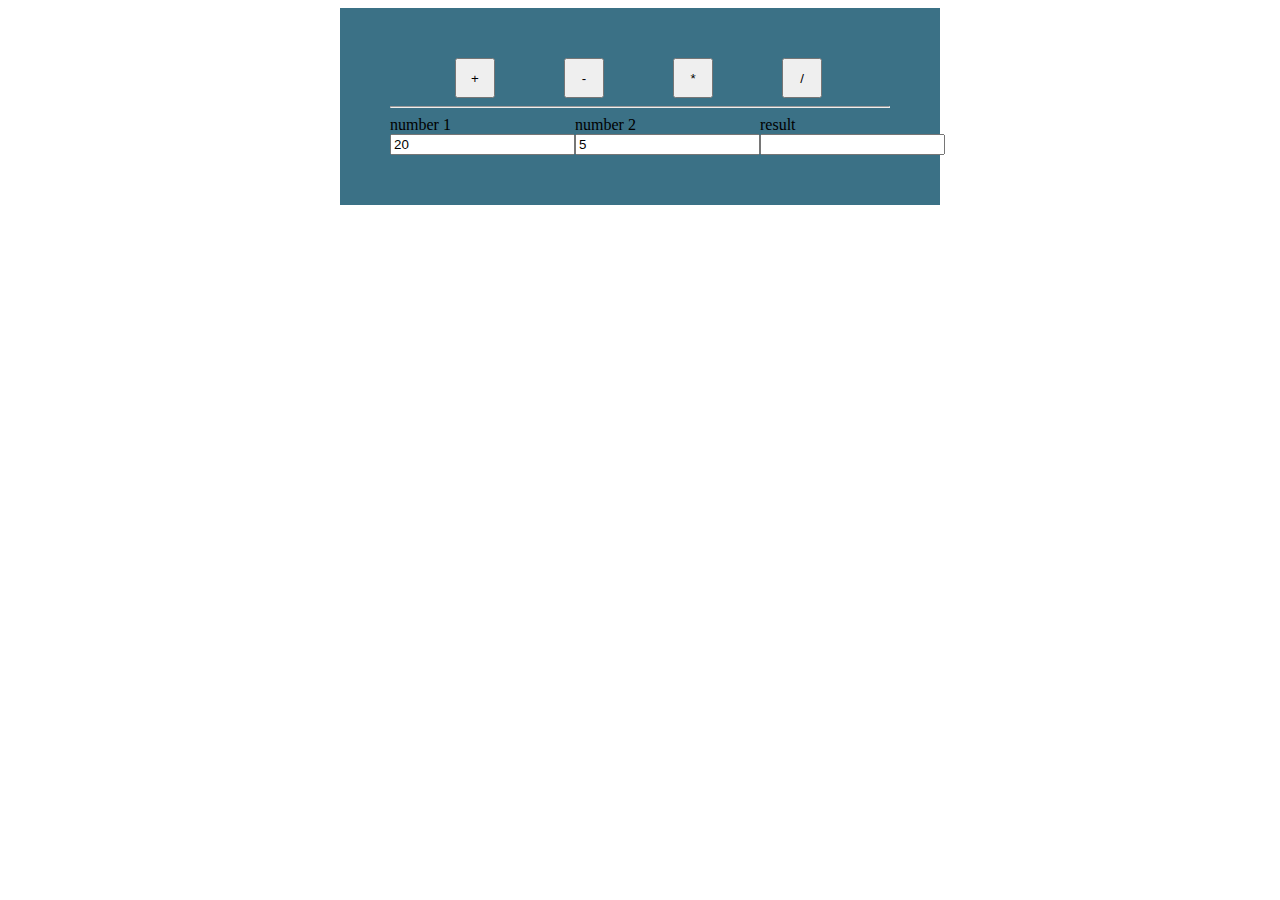
<file: calculator/index.html>
<!DOCTYPE html>
<html lang="en">
<head>
    <meta charset="UTF-8">
    <meta http-equiv="X-UA-Compatible" content="IE=edge">
    <meta name="viewport" content="width=device-width, initial-scale=1.0">
    <title>Calculator</title>
    <link rel="stylesheet" href="../calculator/style.css">
</head>
<body>
    <div class="calculator">
        <div class="calculator__buttons">
            <button class="operation-button" id="buttonPlus">+</button>
            <button class="operation-button" id="buttonMinus">-</button>
            <button class="operation-button" id="buttonMultiply">*</button>
            <button class="operation-button" id="buttonDivision">/</button>
        </div>
        <hr>
        <div class="calculator__input">
            <div class="calculator__block">
                <div class="block__number">number 1</div>
                <input id="input1" value="20" type="number">
            </div>
            <div class="calculator__block">
                <div class="block__number">number 2</div>
                <input id="input2" value="5" type="number">
                
            </div>
            <div class="calculator__block">
                <div class="block__number">result</div>
                <input id="input3" type="text">
                
            </div>
        </div>
    </div>
    
</body>
<script src="../calculator/index.js"></script>
</html>
</file>
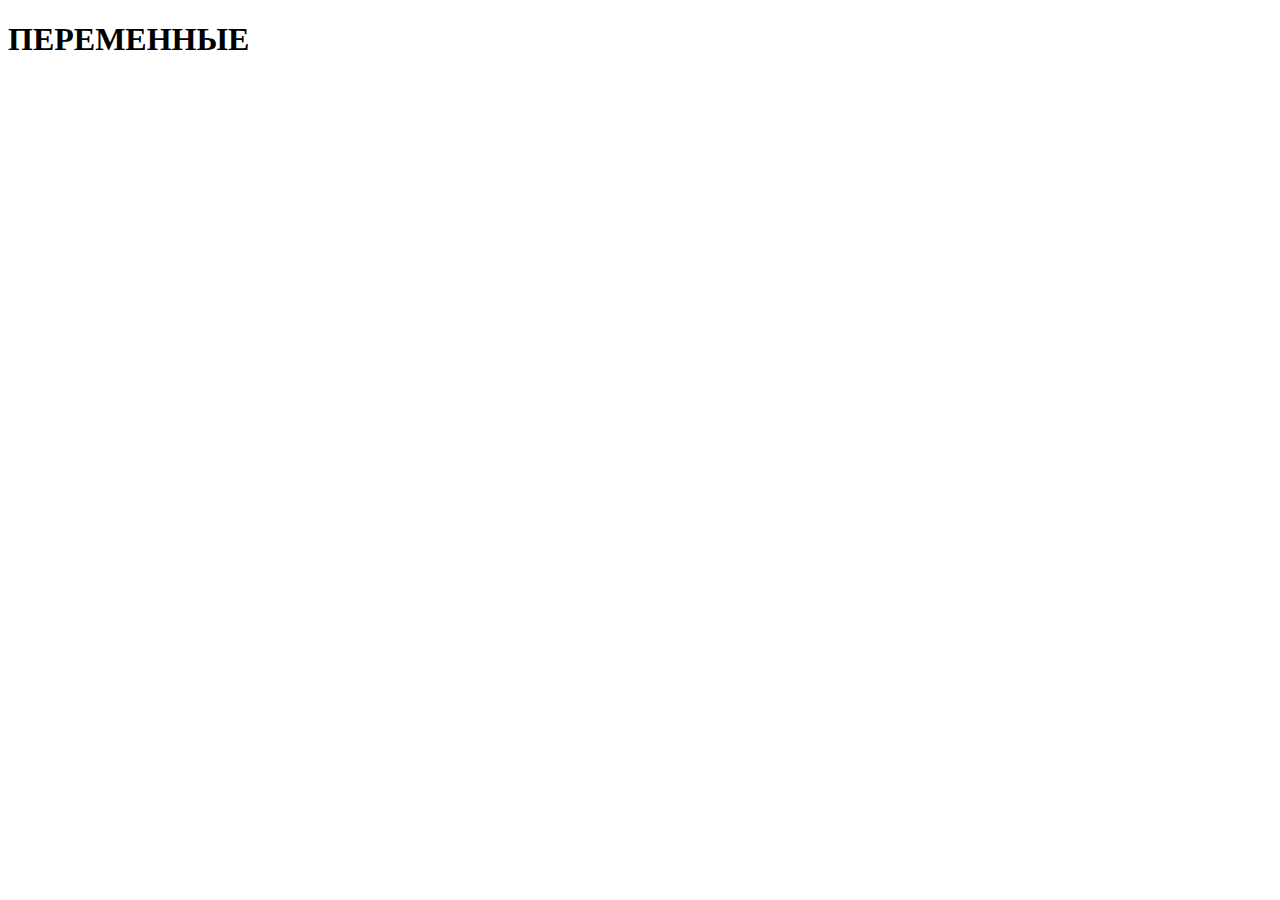
<file: переменные/index.html>
<!DOCTYPE html>
<html lang="en">
<head>
    <meta charset="UTF-8">
    <meta http-equiv="X-UA-Compatible" content="IE=edge">
    <meta name="viewport" content="width=device-width, initial-scale=1.0">
    <title>Document</title>
</head>
<body>
    <h1>ПЕРЕМЕННЫЕ</h1>

    <script>
        var str = 'Hello';
        window.alert('Hello');
        window.alert('Hello');
        window.alert('Hello');
        window.alert('Hello');
        console.log(str);
    </script>

</body>
</html>
</file>
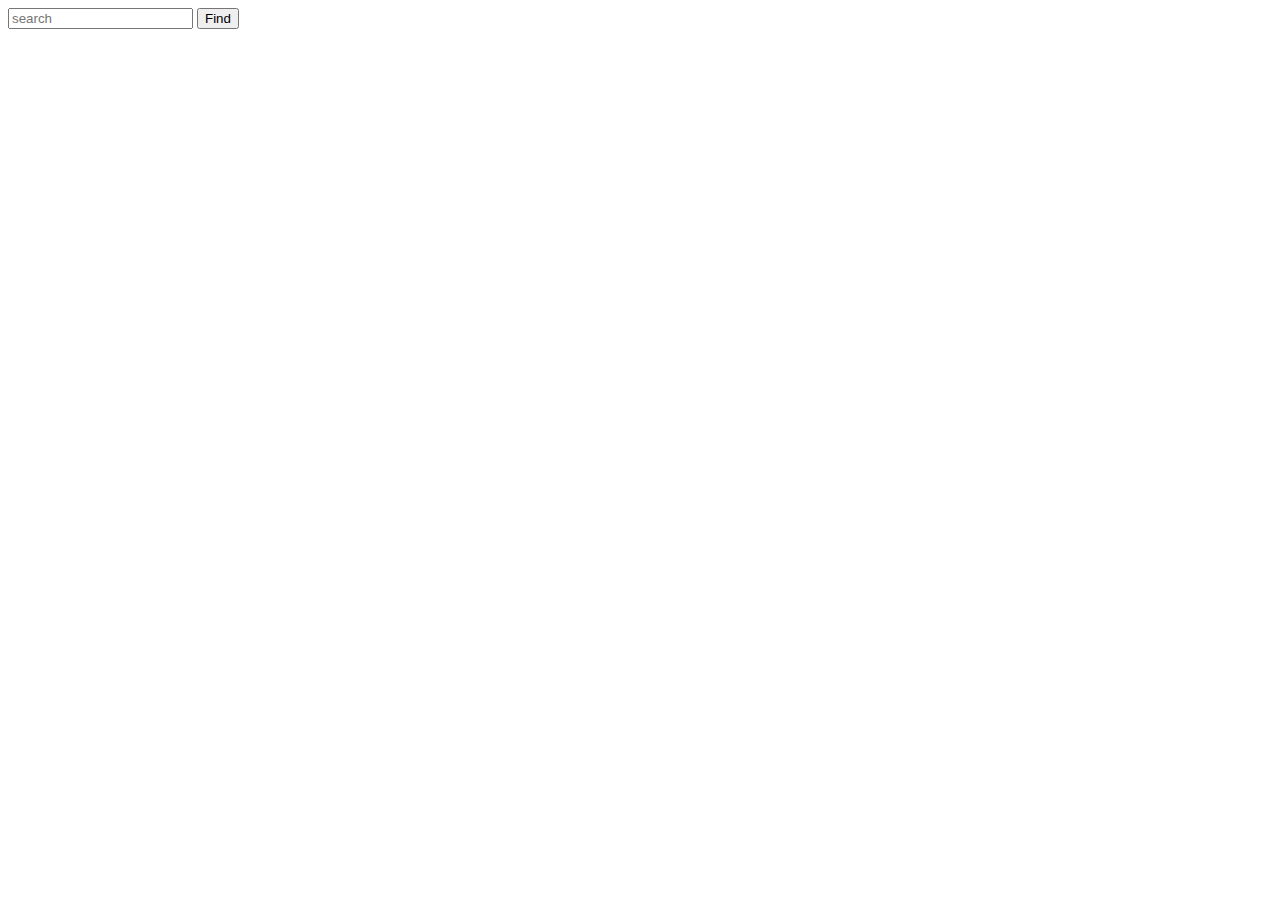
<file: addEventsListener/2/index.html>
<!DOCTYPE html>
<html lang="en">
<head>
    <meta charset="UTF-8">
    <meta http-equiv="X-UA-Compatible" content="IE=edge">
    <meta name="viewport" content="width=device-width, initial-scale=1.0">
    <title>Document</title>
    <link rel="stylesheet" href="../2/style.css">
</head>
<body>
    <div id="wrapper">
        <input placeholder="search" id="search" >
        <button id="search-button">Find</button>
    </div>
    
</body>

<script src="../2/index.js"></script>
</html>
</file>
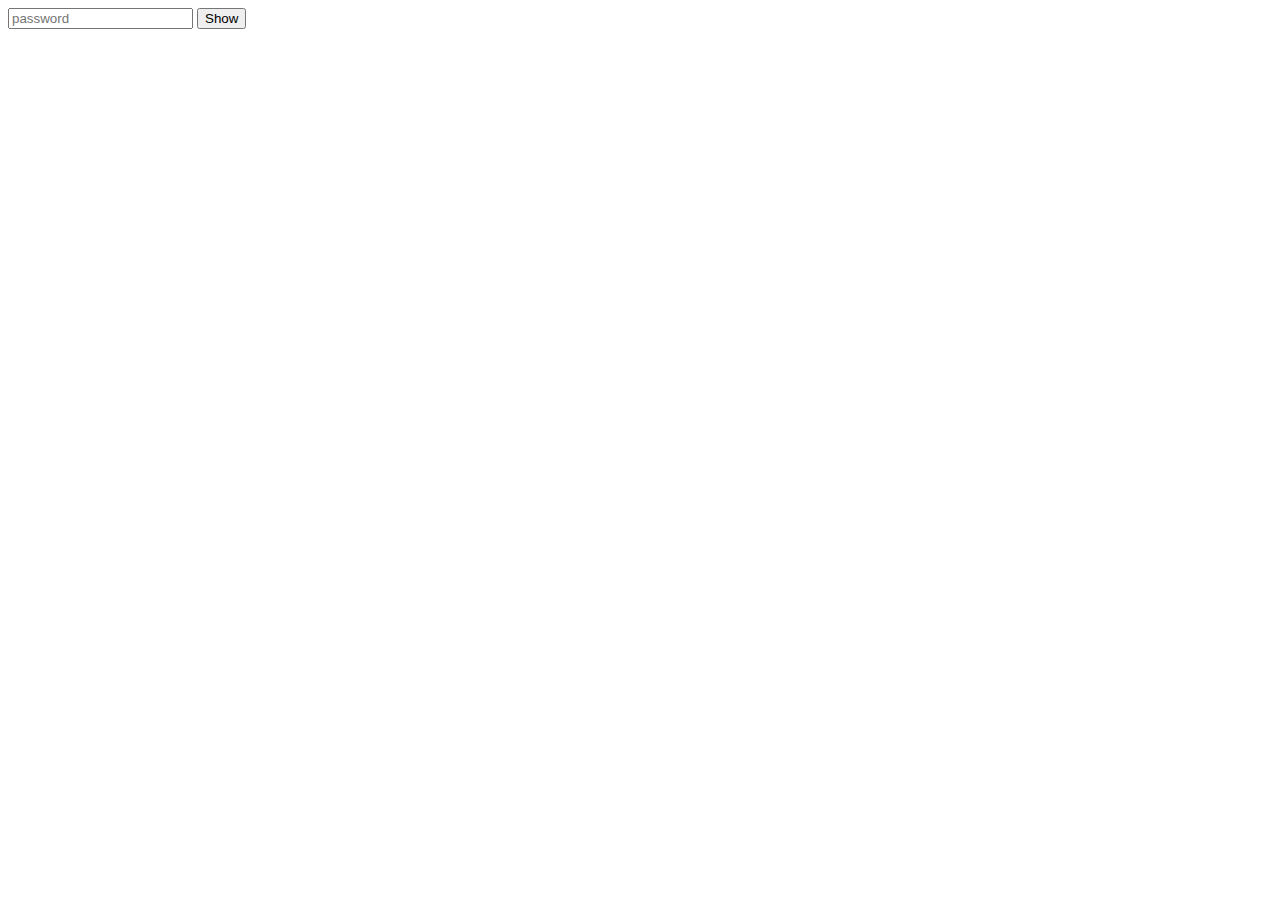
<file: addEventsListener/3/index.html>
<!DOCTYPE html>
<html lang="en">
<head>
    <meta charset="UTF-8">
    <meta http-equiv="X-UA-Compatible" content="IE=edge">
    <meta name="viewport" content="width=device-width, initial-scale=1.0">
    <title>Document</title>
    <link rel="stylesheet" href="../3/style.css">
</head>
<body>
    <div id="wrapper">
        <input placeholder="password" id="password" type="password" >
        <button id="show-button">Show</button>
    </div>
    
</body>

<script src="../3/index.js"></script>
</html>
</file>
<file: calculator/style.css>
.calculator {
    width: 500px;
    margin: 0px auto;
    background-color: rgb(59, 113, 134);
    padding: 50px;
}
.calculator__buttons button{
    height: 40px;
    width: 40px;
    margin-left: 65px;
}
.calculator__input {
    display: flex;
    justify-content: space-between ;
}
.calculator__block {
}
.block__number {
}
</file>
<file: addEventsListener/2/style.css>
.error-input{
    border: red 3px solid;
}
</file>
<file: addEventsListener/3/style.css>
.error-input{
    border: red 3px solid;
}
</file>
